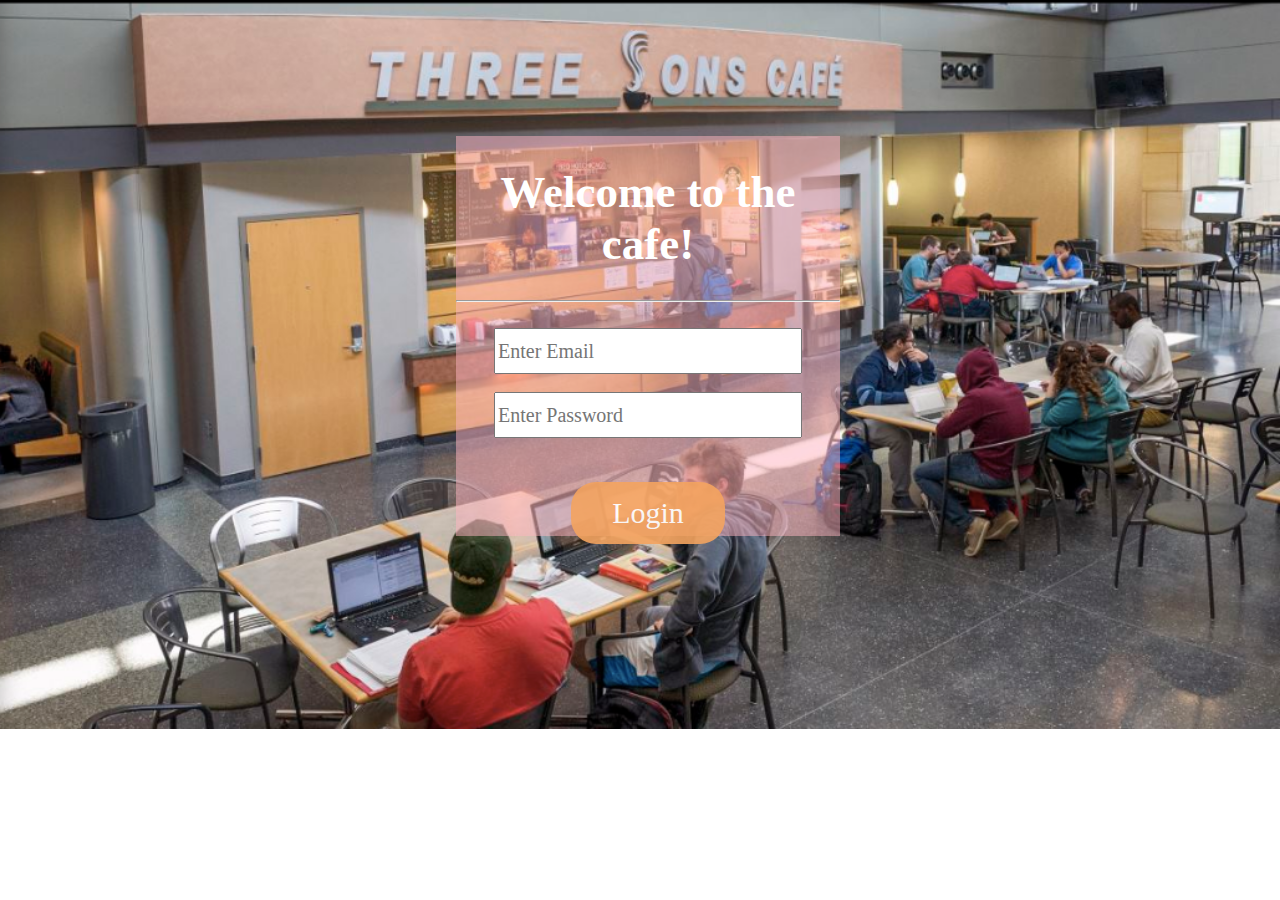
<file: index.html>
<!--
     Team Members Names:
                Gopica Sahiti Damineni (Z1840906)
                Sruthi Myneni          (Z1840901)
                Srikanth Reddy Nagidi  (Z1836478)
    Course   :   OMIS 485
    Due Date : 5/7/2019

    Project  :   Food Delivery Appplication (Three Sons Cafe)
    
    This is an login page and the first page of the application. This HTML file links to sign_up.css file
    A user needs to sign in to the application and we have also included validation check to see if the user enters correct information.

-->




<!DOCTYPE html>
<html>
<head>
        <link rel="stylesheet" type="text/css" href="sign_up.css">
</head>
<body>
        <script>
  
                        var $ = function(id) {
                             return document.getElementById(id); 
                        };
                       
                        var emailAndPasswordList = ["Z1840901@students.niu.edu+Swathi123",
                                                "Z1840906@students.niu.edu+abcd@123",
                                                   "Z1836478@students.niu.edu+ab@123"];
                        
                        function testUserNameAndPassword(){
                                var email = $("email").value;
                                var password = $("password").value;
                        
                                for (var i=0; i< emailAndPasswordList.length; i++){
                                var emailArray = emailAndPasswordList[i].split("+");
                                var emailInList = emailArray[0];
                                var passwordInList = emailArray[1];

                                if((emailInList.localeCompare(email)==0) && (passwordInList.localeCompare(password)==0)){

                                        document.getElementById("formSubmit").action = "menu.html";
                                        return true
                                }
                                }
                        alert("Username or password doesn't match our records. Please check!");
                        document.getElementById("formSubmit").action = "index.html";
                        return false
                        }

                document.write("<form onsubmit='testUserNameAndPassword()' id='formSubmit'>"
                        +"<h1 class='signUpHeading'>Welcome to the cafe!</h1>"
                        +"<hr>"
                        +" <br><input type='text' placeholder='Enter Email' id='email' required>"
                        +"<br>"
                        +"<br><input type='password' placeholder='Enter Password' id='password' required>"
                        +" <br><br><br>"
                        +" <button type='submit' class='signupbtn'>Login</button>"
                        +" </form>");
        </script>
</body>
</html>
</file>
<file: sign_up.css>
/*
     Team Members Names:
                Gopica Sahiti Damineni (Z1840906)
                Sruthi Myneni          (Z1840901)
                Srikanth Reddy Nagidi  (Z1836478)
    Course   :   OMIS 485
    Due Date : 5/7/2019

    Project  :   Food Delivery Appplication (Three Sons Cafe)
   
    This is sign_up.css which gives the look for the index.html page.

*/
body{
    background-image: url(Images/sign_up_background.jpg);
    text-align: center;
    width: 100%;
    height: auto;
    background-repeat: no-repeat;
    background-size: cover;
}

.signUpHeading{
    font-family: cursive;
    font-size: 45px;
    color:white;    
}

form{
    width: 30%;
    height: 400px;
    align-content: center;
    background-color: rgba(255, 182, 193, 0.5);
    display: inline-block;
    margin-top: 10%
}

input[type="text"],input[type="password"] {
    width: 300px;
    height: 40px;
    font-size: 20px;
    font-family: 'Gill Sans', 'Gill Sans MT', Calibri, 'Trebuchet MS', cursive;
}

button:hover {
  opacity:1;
}

button {
    background-color: sandybrown;
    color: white;
    padding: 14px 10px;
    margin: 8px 0;
    border: none;
    width: 40%;
    cursor: pointer;
    opacity: 0.9;
    font-size: 30px;
    font-family: cursive;
    border-radius: 25px;
  }

  p {
    color: coral;
  }
</file>
